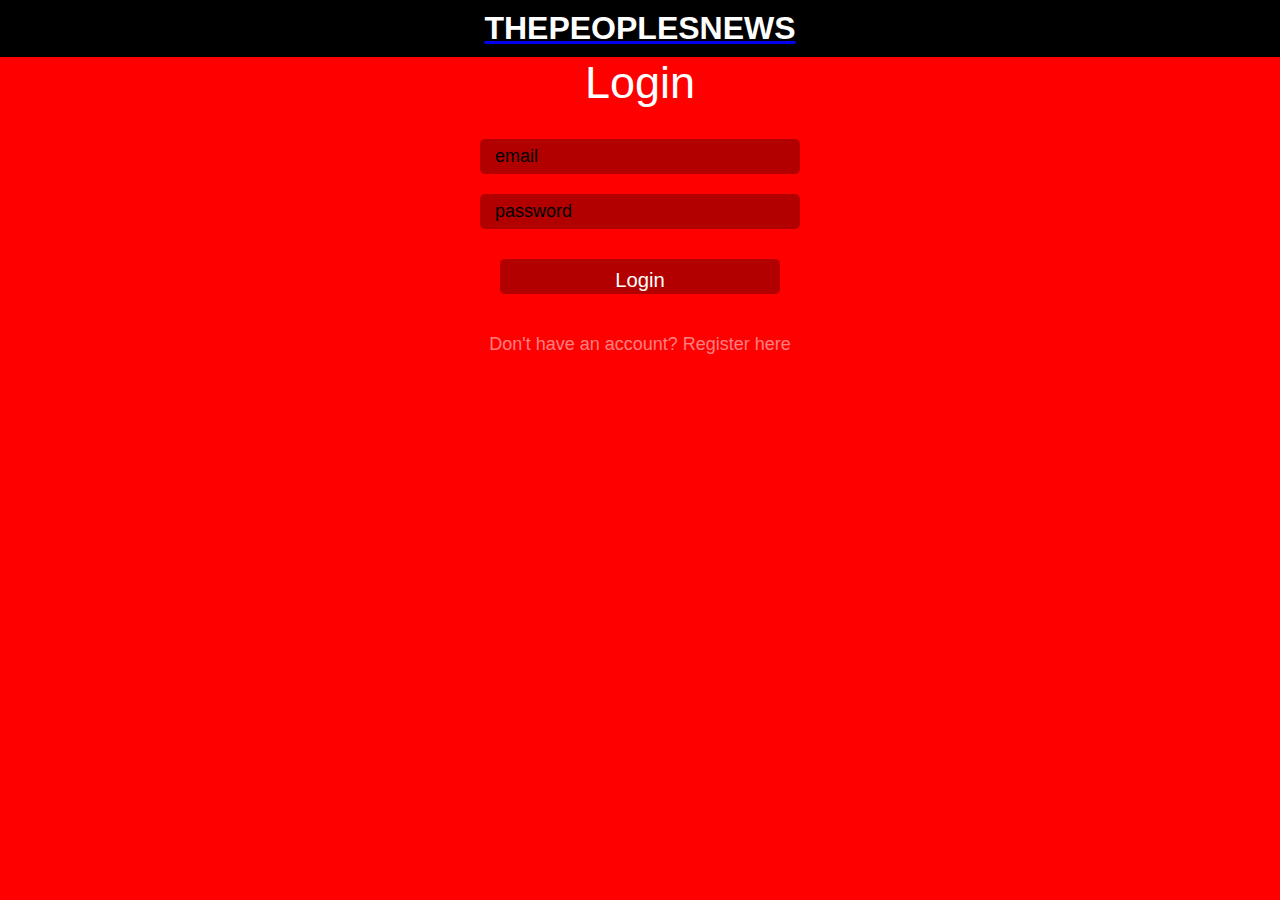
<file: login.html>
<!DOCTYPE html>
<html lang="en">
<head>
    <meta charset="UTF-8">
    <meta name="viewport" content="width=device-width, initial-scale=1.0">
    <title>Login Page</title>
    <link rel="stylesheet" href="login.css">
</head>
<body>

    <header>
        <a href="index.html">
        <h1>THEPEOPLESNEWS</h1>
        </a>
    </header>

    <div class="alert-box">
        <p class="alert"></p>
    </div>

    <div class="form">
        <h1 class="heading">Login</h1>
        <input type="email" placeholder="email" autocomplete="off" class="email" required>
        <input type="password" placeholder="password" autocomplete="off" class="password" required>
        <button class="submit-btn login-btn">Login</button>
        <a href="signup.html" class="link">Don't have an account? Register here</a>
    </div>

    <script src="login.js"></script>

</body>
</html>
</file>
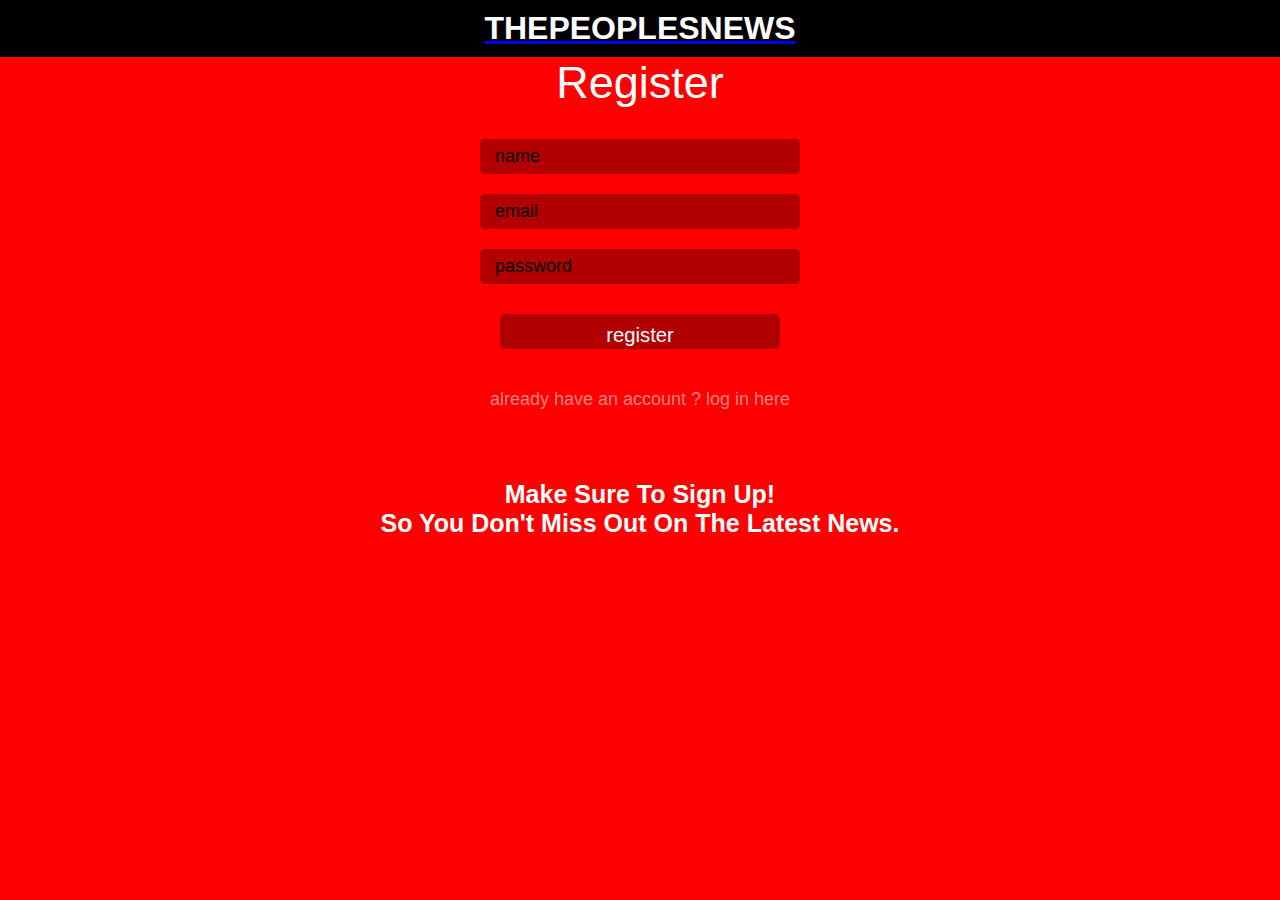
<file: signup.html>
<!DOCTYPE html>
<html lang="en">
<head>
    <meta charset="UTF-8">
    <meta name="viewport" content="width=device-width, initial-scale=1.0">
    <title>Register Page</title>
    <link rel="stylesheet" href="signup.css">
</head>
<body>

    <header>
        <a href="index.html">
        <h1>THEPEOPLESNEWS</h1>
        </a>
    </header>

    <div class="alert-box">
        <p class="alert"></p>
    </div>

    <div class="form">
        <h1 class="heading">Register</h1>
        <input type="text" placeholder="name" autocomplete="off" class="name" required>
        <input type="email" placeholder="email" autocomplete="off" class="email" required>
        <input type="password" placeholder="password" autocomplete="off" class="password" required>
        <button class="submit-btn register-btn">register</button>
        <a href="login.html" class="link">already have an account ? log in here</a>
    </div>
    
    <div class="Sign-Up">
        <h3 class="Sign-Up">Make Sure to Sign Up!<br>So You Don't Miss Out On The Latest News.</h3>
    </div>

    <script src="signup.js"></script>

</body>
</html>
</file>
<file: login.css>
/* Global Styles */
* {
    margin: 0;
    padding: 0;
    box-sizing: border-box;
}

body, html {
    width: 100%;
    min-height: 100vh;
    display: flex;
    flex-direction: column;
    align-items: center;
    background-color: red;
    font-family: 'Roboto', sans-serif;
}

header {
    width: 100%;
    background-color: #000000; 
    padding: 10px;
    text-align: center;
}

h1 {
    font-family: Arial, sans-serif;
    font-size: 2em;
    color: #ffffff; 
    text-decoration: none;
}

/* Form Styles */
.form {
    width: 80%;
    max-width: 400px;
    color: #ffffff;
    text-align: center;
}

.heading {
    text-transform: capitalize;
    font-size: 2.5em;
    font-weight: 300;
    margin-bottom: 20px;
}

input, .submit-btn {
    width: 80%;
    height: 35px;
    margin: 10px auto;
    border-radius: 5px;
    background: rgba(0, 0, 0, 0.3);
    border: none;
    color: #ffffff;
    padding: 15px;
    transition: background-color 0.5s, color 0.5s;
    font-size: 1em;
}

input::placeholder {
    color: #000000;
}

input:focus, .submit-btn:hover {
    background: #fffdfd;
    color: #000000;
}

.submit-btn {
    cursor: pointer;
    padding: 10px 20px;
    margin-top: 20px;
}

/* Link Styles */
.link {
    color: rgba(255, 255, 255, 0.5);
    display: block;
    margin: 30px auto;
    text-decoration: none;
}

.link:hover {
    color: #fff;
}

/* Alert Box Styles */
.alert-box {
    position: absolute;
    top: -100%;
    left: 50%;
    transform: translateX(-50%);
    min-width: 150px;
    max-width: 90%;
    padding: 10px;
    background: rgb(255, 119, 119);
    border-top: 10px solid rgb(255, 37, 37);
    border-bottom-left-radius: 10px;
    border-bottom-right-radius: 10px;
    color: #fff;
    text-align: center;
    transition: 1s;
}

/* Media Queries */
@media (max-width: 600px) {
    .form, .submit-btn {
        width: 90%;
        font-size: 0.875em;
    }
}

@media (min-width: 1200px) {
    .form, .submit-btn {
        width: 70%;
        font-size: 1.125em;
    }
}
</file>
<file: signup.css>
/* Global Styles */
* {
    margin: 0;
    padding: 0;
    box-sizing: border-box;
}

body, html {
    width: 100%;
    min-height: 100vh;
    display: flex;
    flex-direction: column;
    align-items: center;
    background-color: red;
    font-family: 'Roboto', sans-serif;
}

header {
    width: 100%;
    background-color: #000000; 
    padding: 10px;
    text-align: center;
}

h1 {
    font-family: Arial, sans-serif;
    font-size: 2em;
    color: #ffffff; 
    text-decoration: none;
}

/* Form Styles */
.form {
    width: 80%;
    max-width: 400px;
    color: #ffffff;
    text-align: center;
}

.heading {
    text-transform: capitalize;
    font-size: 2.5em;
    font-weight: 300;
    margin-bottom: 20px;
}

input, .submit-btn {
    width: 80%;
    height: 35px;
    margin: 10px auto;
    border-radius: 5px;
    background: rgba(0, 0, 0, 0.3);
    border: none;
    color: #ffffff;
    padding: 15px;
    transition: background-color 0.5s, color 0.5s;
    font-size: 1em;
}

input::placeholder {
    color: #000000;
}

input:focus, .submit-btn:hover {
    background: #fffdfd;
    color: #000000;
}

.submit-btn {
    cursor: pointer;
    padding: 10px 20px;
    margin-top: 20px;
}

/* Link Styles */
.link {
    color: rgba(255, 255, 255, 0.5);
    display: block;
    margin: 30px auto;
    text-decoration: none;
}

.link:hover {
    color: #fff;
}

/* Alert Box Styles */
.alert-box {
    position: absolute;
    top: -100%;
    left: 50%;
    transform: translateX(-50%);
    min-width: 150px;
    max-width: 90%;
    padding: 10px;
    background: rgb(255, 119, 119);
    border-top: 10px solid rgb(255, 37, 37);
    border-bottom-left-radius: 10px;
    border-bottom-right-radius: 10px;
    color: #fff;
    text-align: center;
    transition: 1s;
}

/* Sign-Up Styles */
.Sign-Up {
    color: #fff;
    text-transform: capitalize;
    font-size: 1.25em;
    text-align: center;
    margin: 20px;
}

/* Media Queries */
@media (max-width: 600px) {
    .form, .submit-btn {
        width: 90%;
        font-size: 0.875em;
    }
}

@media (min-width: 1200px) {
    .form, .submit-btn {
        width: 70%;
        font-size: 1.125em;
    }
}
</file>
